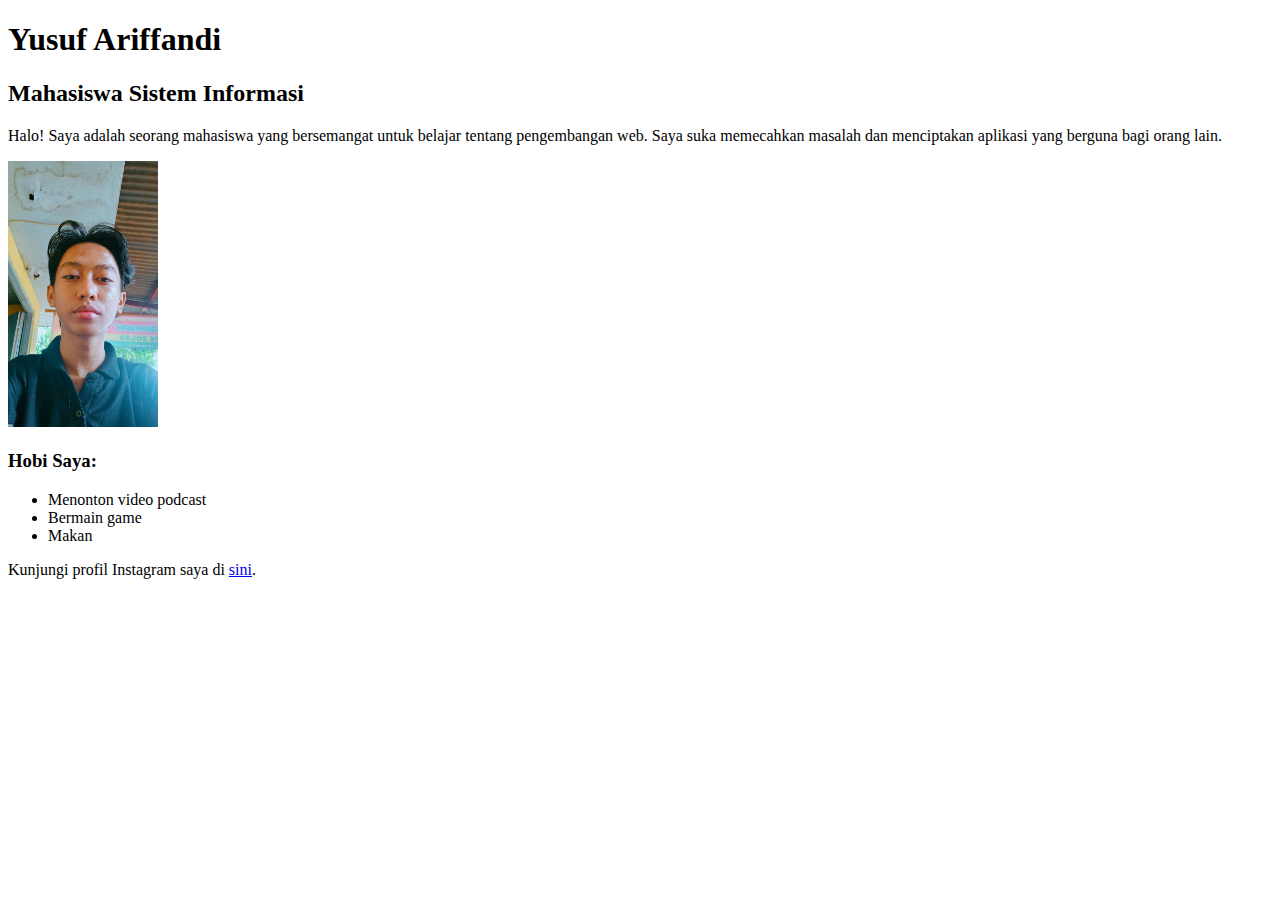
<file: index.html>
<!DOCTYPE html>

<html>

<head>

    <title>Portofolio Yusuf Ariffandi</title>

</head>

<body>

    <h1>Yusuf Ariffandi</h1>

    <h2>Mahasiswa Sistem Informasi</h2>


    <p>Halo! Saya adalah seorang mahasiswa yang bersemangat untuk belajar tentang pengembangan web. Saya suka memecahkan masalah dan menciptakan aplikasi yang berguna bagi orang lain.</p>


    <img src="foto 1.jpg" alt="Foto profil Yusuf Ariffandi" width="150">


    <h3>Hobi Saya:</h3>

    <ul>

        <li>Menonton video podcast</li>

        <li>Bermain game</li>

        <li>Makan</li>

    </ul>


    <p>Kunjungi profil Instagram saya di <a href="https://www.instagram.com/ariffanddhiee?igsh=ZnR5OGI2ZWNueW1u">sini</a>.</p>


</body>

</html>
</file>
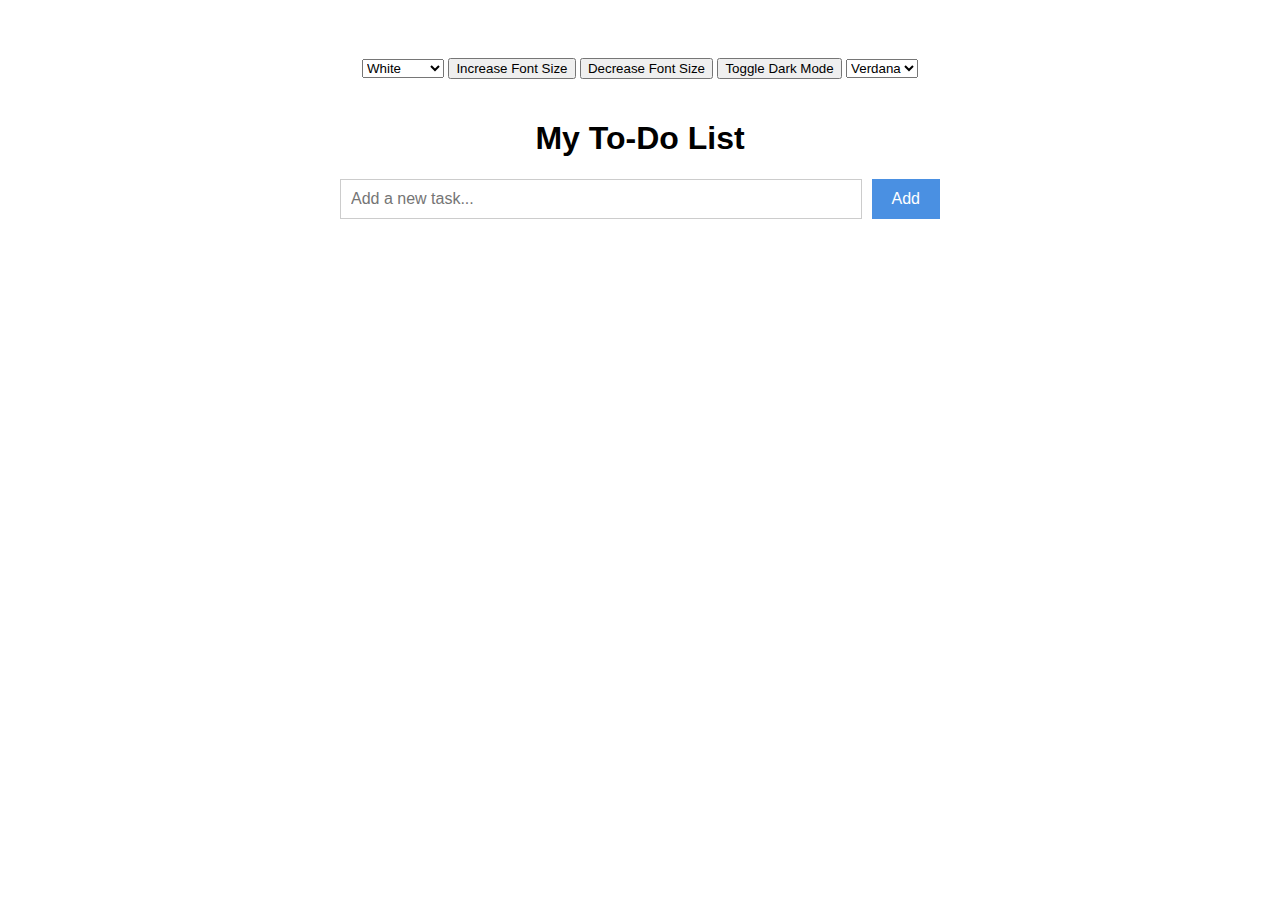
<file: PRAKRTIKUM 3/INDEX.HTML>
<!DOCTYPE html>
<html lang="id">
<head>
    <meta charset="UTF-8">
    <meta name="viewport" content="width=device-width, initial-scale=1.0">
    <title>My To-Do List</title>
    <link rel="stylesheet" href="style.css">
</head>
<body>
    <div class="controls">
        <select id="theme-selector">
            <option value="white">White</option>
            <option value="light-blue">Light Blue</option>
            </select>
        
        <button id="increase-font">Increase Font Size</button>
        <button id="decrease-font">Decrease Font Size</button>
        
        <button id="toggle-dark-mode">Toggle Dark Mode</button>
        
        <select id="font-selector">
            <option value="Verdana">Verdana</option>
            <option value="Arial">Arial</option>
            </select>
    </div>

    <div class="container">
        <h1>My To-Do List</h1>
        <div class="input-row">
            <input type="text" id="new-task-input" placeholder="Add a new task...">
            <button id="add-task-btn">Add</button>
        </div>
        <ul id="task-list">
            </ul>
    </div>

    <script src="resp.js"></script>
</body>
</html>
</file>
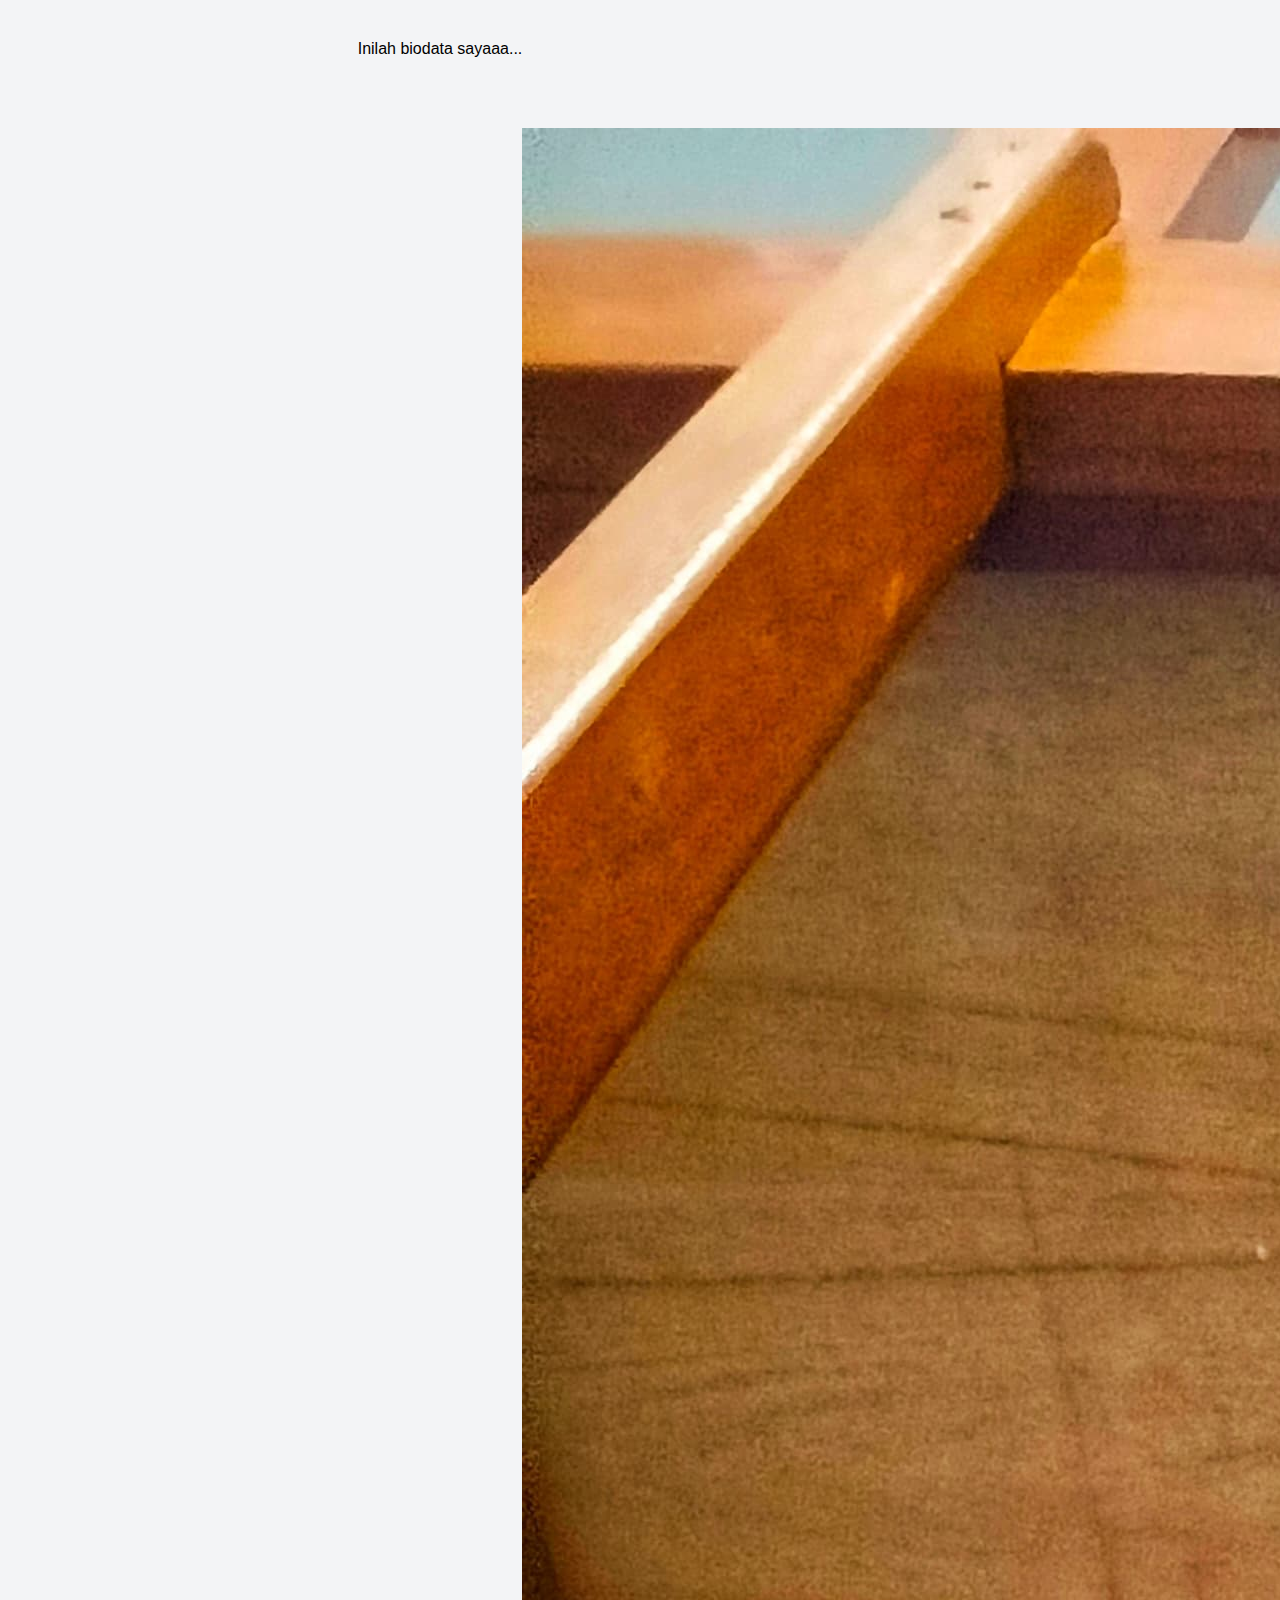
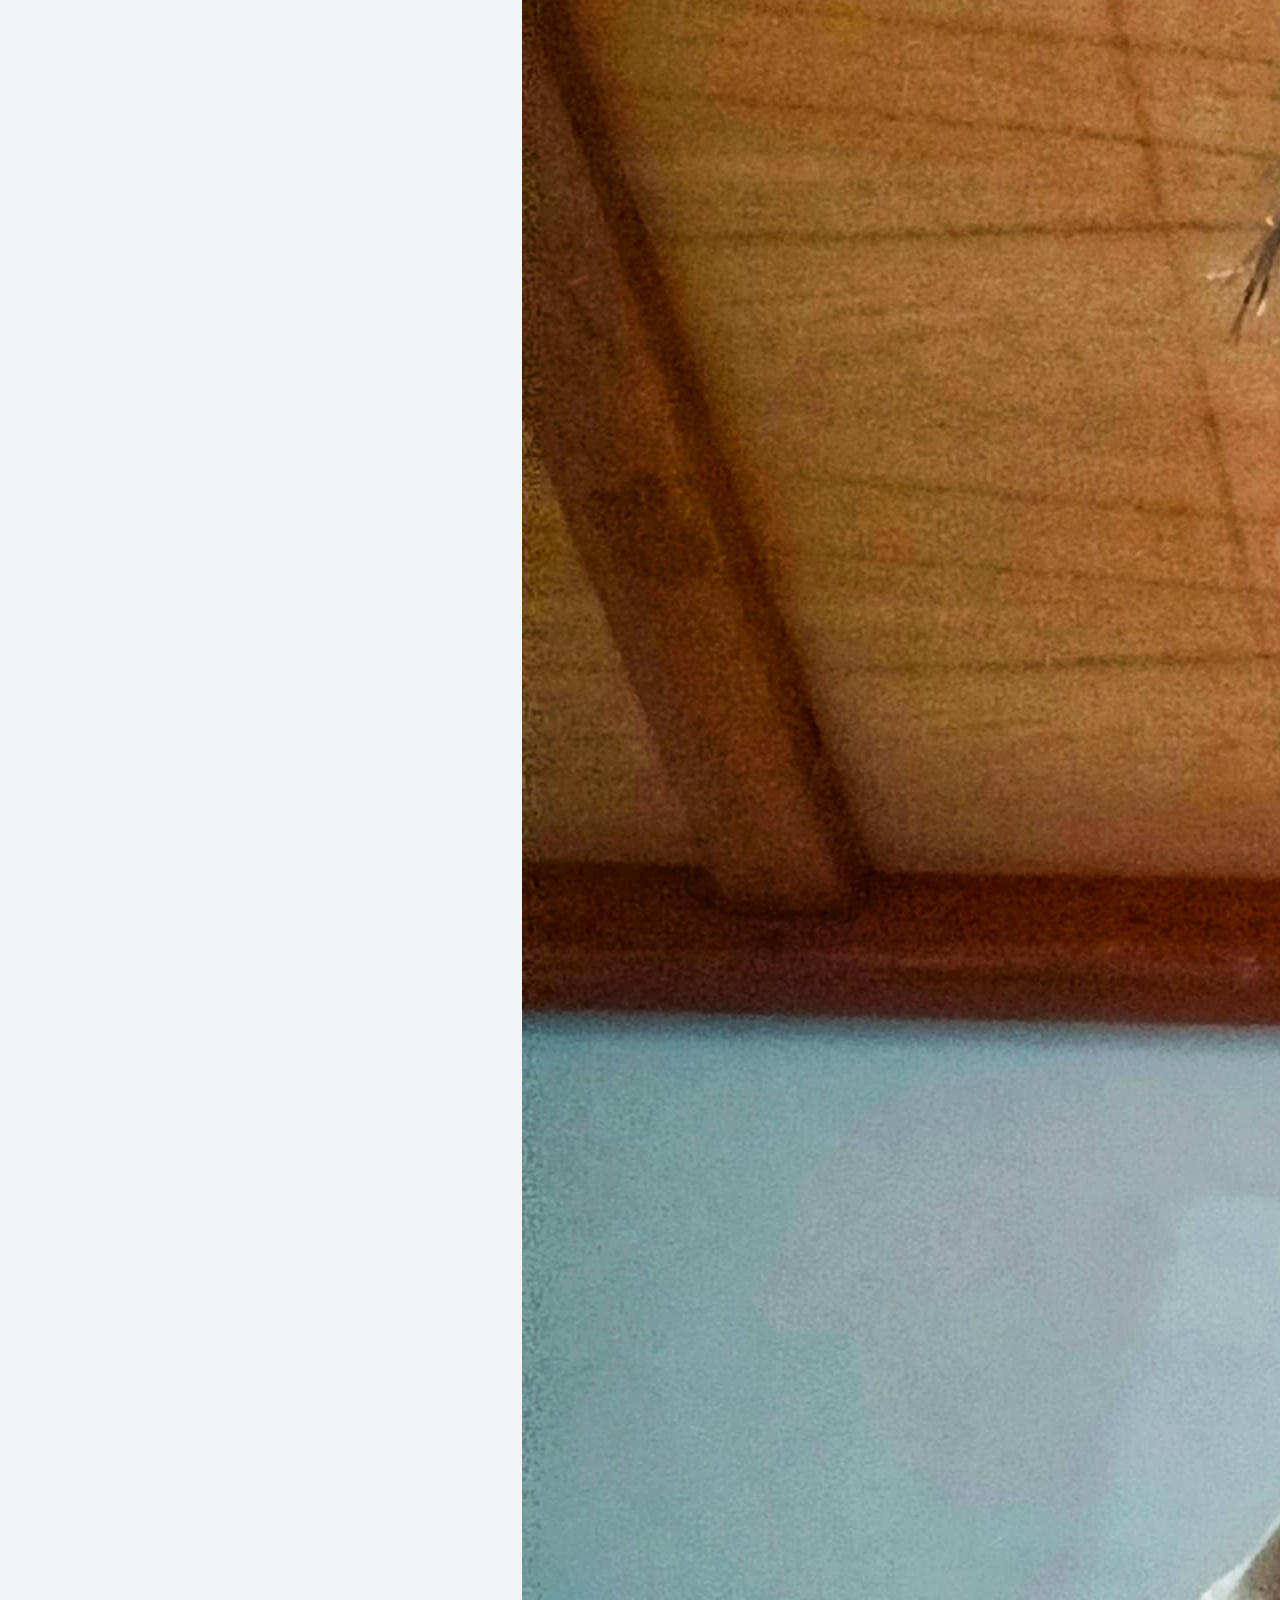
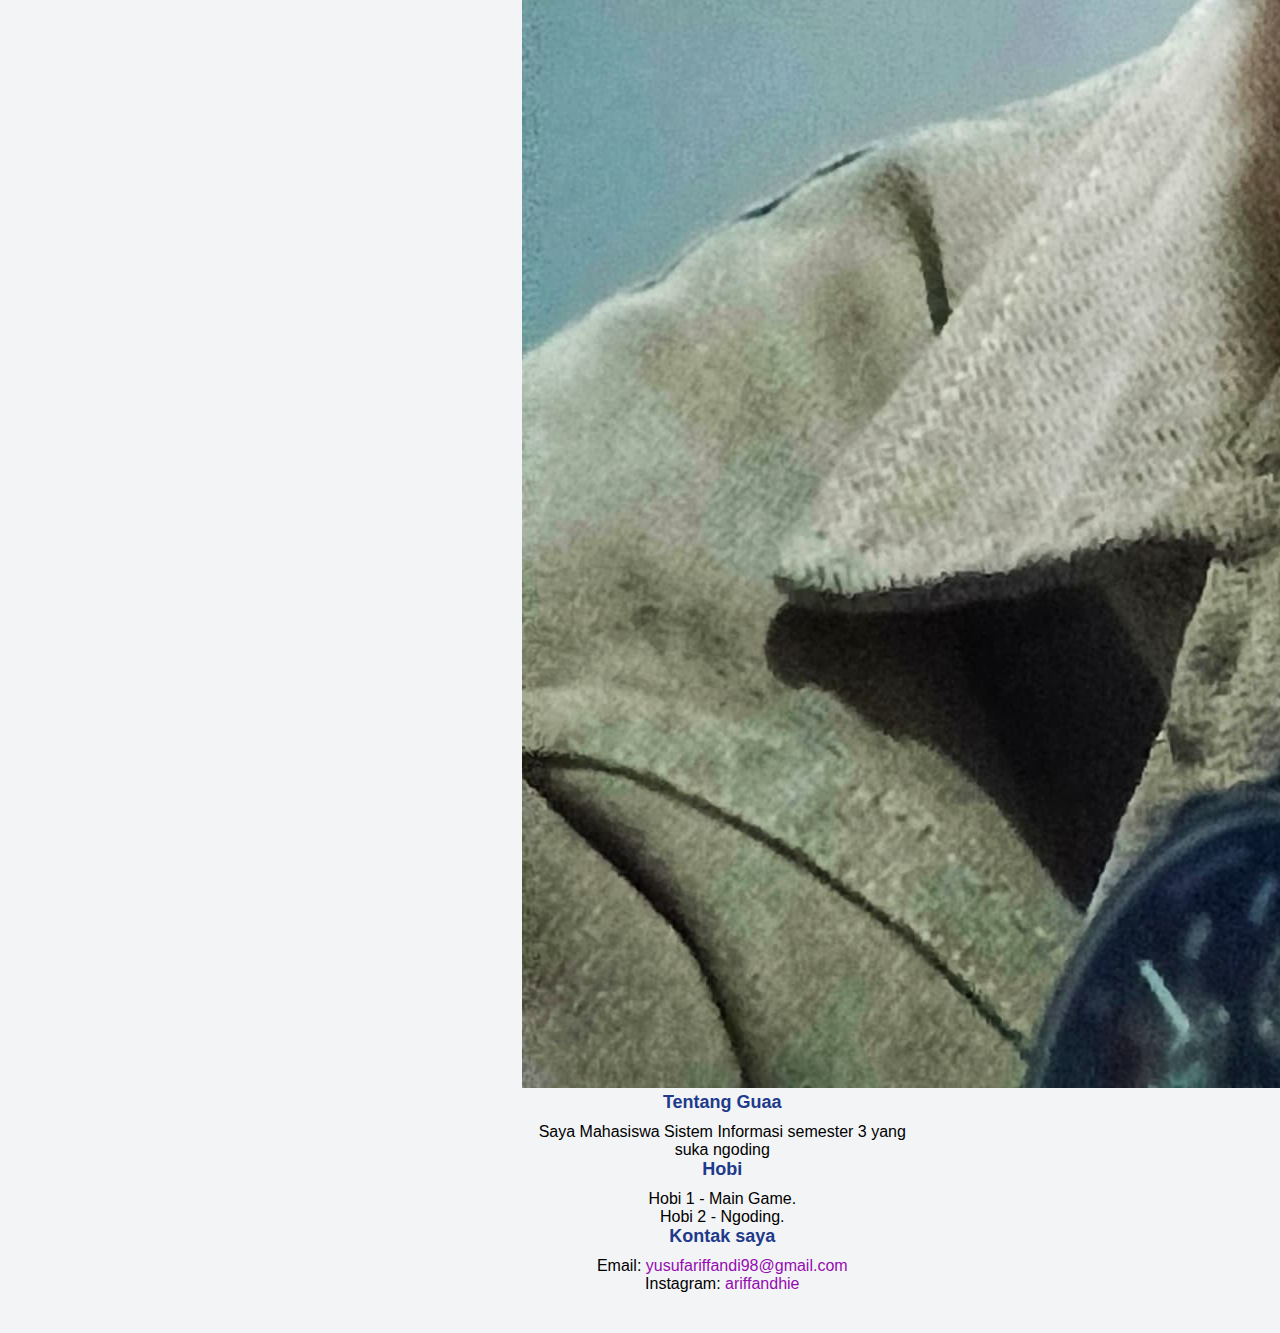
<file: PRAKTIKUM 2/index.html>
<!DOCTYPE html>
<html lang="en">
<head>
  <meta charset="UTF-8">
  <meta name="viewport" content="width=device-width, initial-scale=1.0">
  <title>Portfolio - Yusuf Ariffandi</title>
  <link rel="stylesheet" href="style.css">
</head>
<body>
    <div class="top-dock">Inilah biodata sayaaa...</div>
  <div class="container">
    <div class="profile-pic">
      <img src="foto1.jpg" alt="Profile Avatar">
    </div>

    <section class="card">
      <h2>Tentang Guaa</h2>
      <p>Saya Mahasiswa Sistem Informasi semester 3 yang suka ngoding</p>
    </section>

    <section class="card">
      <h2>Hobi</h2>
      <p><span class="project-title">Hobi 1</span> - Main Game.</p>
      <p><span class="project-title">Hobi 2</span> - Ngoding.</p>
    </section>

    <section class="card">
      <h2>Kontak saya</h2>
      <p>Email: <a href="yusufariffandi98@gmail.com">yusufariffandi98@gmail.com</a></p>
      <p>Instagram: <a href="https://www.instagram.com/?utm_source=pwa_homescreen&__pwa=1">ariffandhie</a></p>
    </section>
  </div>
</body>
</html>
</file>
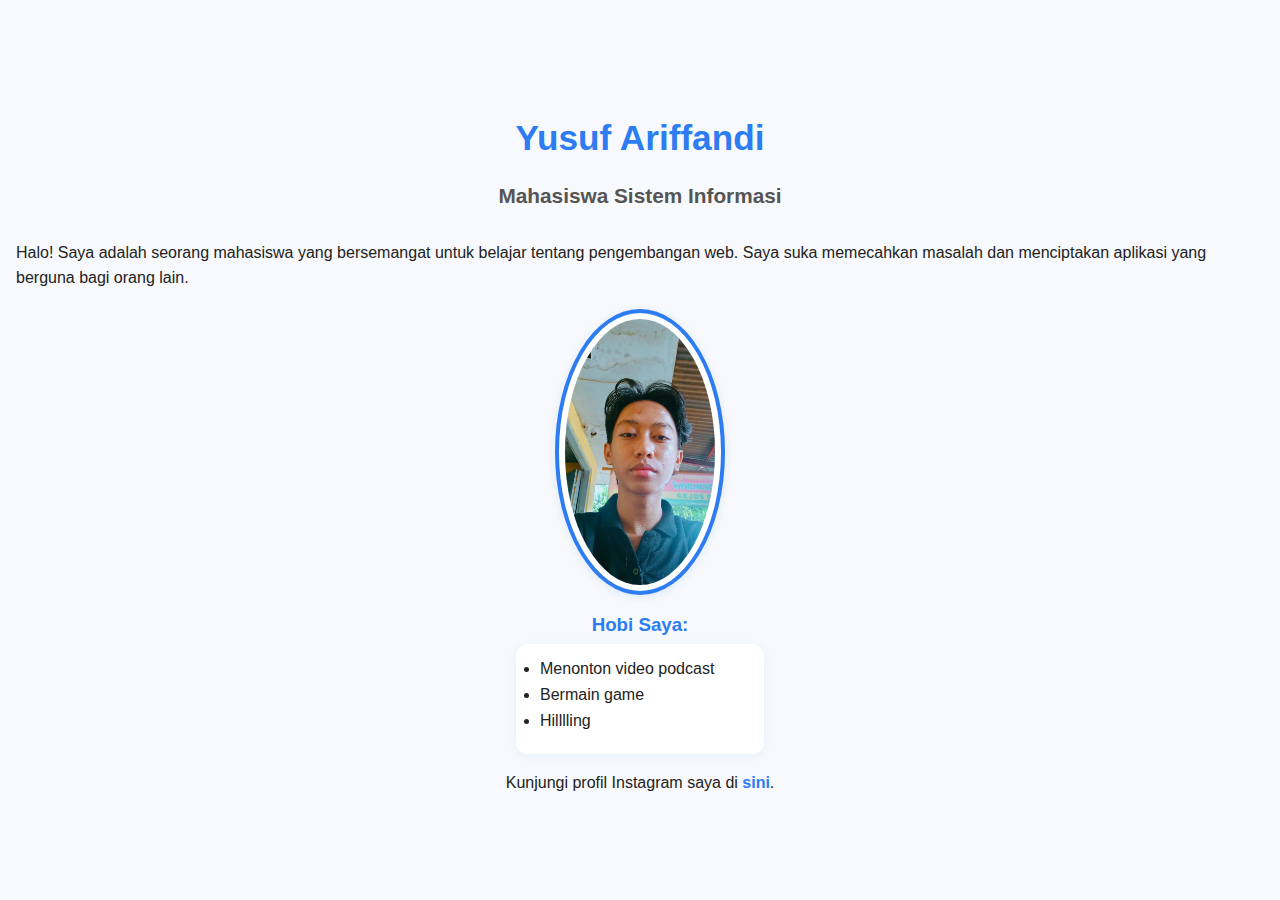
<file: Teori Tekweb 1/index.html>
<!DOCTYPE html>

<html>

<head>

    <title>Portofolio Yusuf Ariffandi</title>
     <link rel="stylesheet" href="style.css">

</head>

<body>

    <h1>Yusuf Ariffandi</h1>

    <h2>Mahasiswa Sistem Informasi</h2>


    <p>Halo! Saya adalah seorang mahasiswa yang bersemangat untuk belajar tentang pengembangan web. Saya suka memecahkan masalah dan menciptakan aplikasi yang berguna bagi orang lain.</p>


    <img src="img.1.jpg" alt="Foto profil Yusuf Ariffandi" width="150">


    <h3>Hobi Saya:</h3>

    <ul>

        <li>Menonton video podcast</li>

        <li>Bermain game</li>

        <li>Hilllling</li>

    </ul>


    <p>Kunjungi profil Instagram saya di <a href="https://www.instagram.com/ariffanddhiee?igsh=ZnR5OGI2ZWNueW1u">sini</a>.</p>


</body>

</html>
</file>
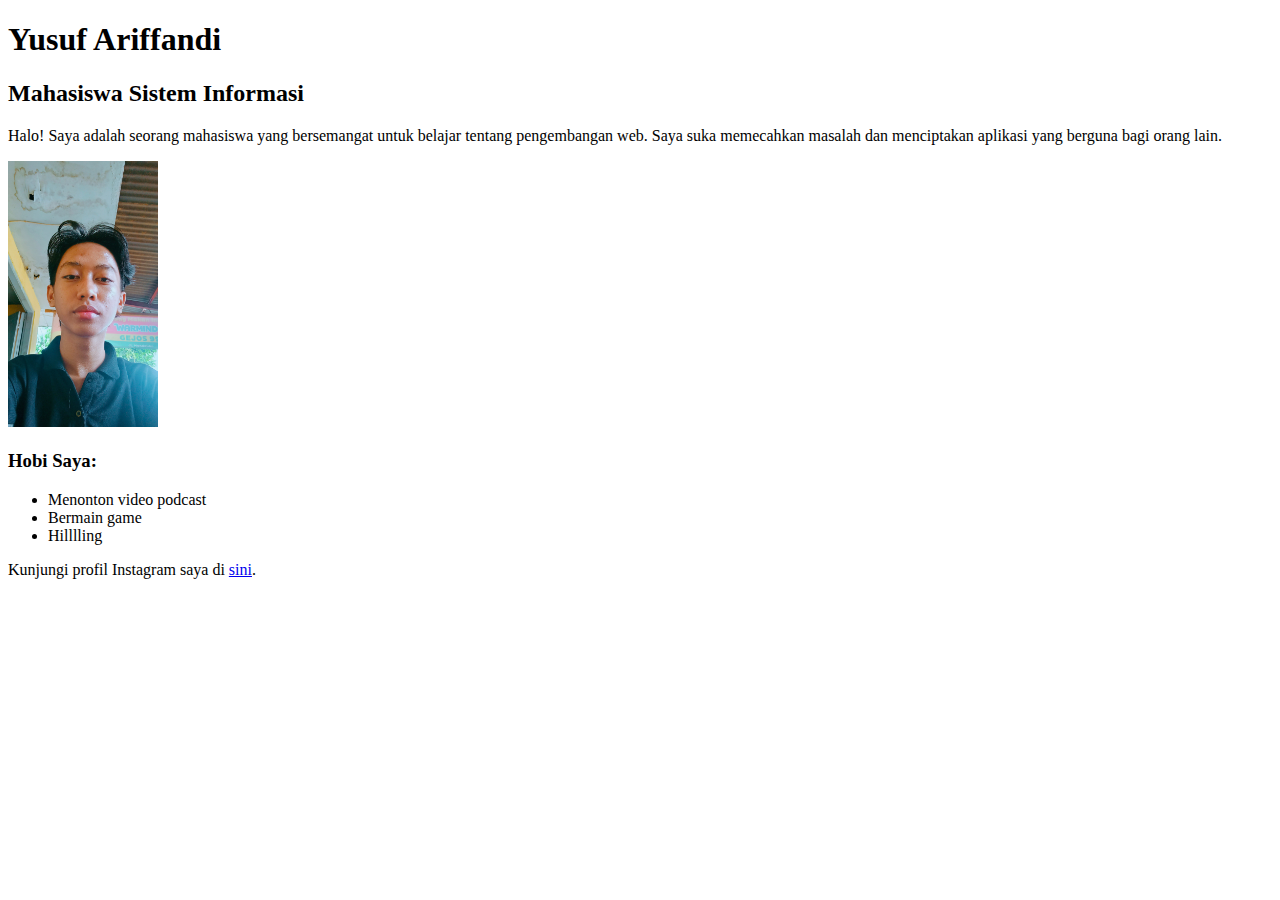
<file: indexPrak.html>
<!DOCTYPE html>

<html>

<head>

    <title>Portofolio Yusuf Ariffandi</title>

</head>

<body>

    <h1>Yusuf Ariffandi</h1>

    <h2>Mahasiswa Sistem Informasi</h2>


    <p>Halo! Saya adalah seorang mahasiswa yang bersemangat untuk belajar tentang pengembangan web. Saya suka memecahkan masalah dan menciptakan aplikasi yang berguna bagi orang lain.</p>


    <img src="foto 1.jpg" alt="Foto profil Yusuf Ariffandi" width="150">


    <h3>Hobi Saya:</h3>

    <ul>

        <li>Menonton video podcast</li>

        <li>Bermain game</li>

        <li>Hilllling</li>

    </ul>


    <p>Kunjungi profil Instagram saya di <a href="https://www.instagram.com/ariffanddhiee?igsh=ZnR5OGI2ZWNueW1u">sini</a>.</p>


</body>

</html>
</file>
<file: PRAKRTIKUM 3/style.css>
/* style.css */
:root {
    --bg-color: white;
    --text-color: black;
    --primary-color: #4a90e2; /* Contoh warna tombol biru */
    --font-family: 'Verdana', sans-serif;
    --base-font-size: 16px;
}

body {
    background-color: var(--bg-color);
    color: var(--text-color);
    font-family: var(--font-family);
    font-size: var(--base-font-size);
    transition: background-color 0.3s, color 0.3s, font-size 0.3s;
    display: flex;
    flex-direction: column;
    align-items: center;
    padding-top: 50px;
}

/* Gaya untuk Dark Mode */
body.dark-mode {
    --bg-color: #1a1a1a;
    --text-color: #f0f0f0;
    --primary-color: #493939; /* Warna tombol Dark Mode yang berbeda */
}

/* Gaya untuk kontainer dan elemen lainnya */
.container {
    width: 80%;
    max-width: 600px;
    text-align: center;
}

.controls {
    margin-bottom: 20px;
    /* Penataan gaya untuk elemen select dan button agar terlihat rapi */
}

.input-row {
    display: flex;
    justify-content: center;
    margin-bottom: 20px;
}

#new-task-input {
    padding: 10px;
    flex-grow: 1;
    border: 1px solid #ccc;
    font-size: var(--base-font-size);
}

#add-task-btn {
    padding: 10px 20px;
    background-color: var(--primary-color);
    color: white;
    border: none;
    cursor: pointer;
    font-size: var(--base-font-size);
    margin-left: 10px;
}

#task-list {
    list-style: none;
    padding: 0;
}
#task-list li {
    background-color: #f9f9f9;
    border: 1px solid #ccc;
    padding: 10px;
    margin-bottom: 10px;
    text-align: left;
}
.delete-btn {
    float: right;
    background-color: rgb(255, 0, 0);
    color: rgb(0, 0, 0);
    border: none;
    cursor: pointer;
    padding: 5px 10px;
    border-radius: 5px;
}
.edit {
    float: right;
    background-color: rgb(0, 123, 255);
    color: white;
    border: none;
    cursor: pointer;
    padding: 5px 10px;
    border-radius: 5px;
    margin-right: 10px;
}

.finish-btn {
    float: right;
    background-color: rgb(0, 255, 0);
    color: rgb(0, 0, 0);
    border: none;
    cursor: pointer;
    padding: 5px 10px;
    border-radius: 5px;
    margin-right: 10px;
    
} 

@media (max-width: 480px) {
  .task-input input[type="text"],
  .task-input button,
  .controls select,
  .controls button {
    width: 100%;
    font-size: 1rem;
  }

}
</file>
<file: PRAKTIKUM 2/style.css>
* {
  margin: 0;
  padding: 0;
  font-family: 'Segoe UI', Tahoma, Geneva, Verdana, sans-serif;
}

body {
  background: #f3f4f6;
  display: flex;
  justify-content: center;
  padding: 40px 20px;
}

.dock_atas {
  position: fixed;
  top: 0;
  left: 0;
  right: 0;
  height: 80px;
  background: linear-gradient(90deg, #1e3a8a, #a23bf6);
  color: #fff;
  display: flex;
  align-items: center;
  justify-content: center;
  font-weight: 600;
  box-shadow: 0 10px 20px rgba(0, 0, 0, 0.12);
  z-index: 1000;
}

/* Kontainer utama (kompensasi dock atas) */
.container {
  width: 400px;
  text-align: center;
  margin-top: 88px;
}

/* Avatar */
.foto img {
  width: 50%;
  border-radius: 0;
  border: 10px solid #fff;
   border-image: linear-gradient(#3b82f6, #9333ea) 1;
  margin-bottom: 20px;
  display: block;
  margin-left: auto;
  margin-right: auto;
}

.kotak_pertama {
  background: #fff;
  border-radius: 12px;
  padding: 20px;
  margin-bottom: 20px;
  text-align: left;
  box-shadow: 0 2px 6px rgba(0, 0, 0, 0.1);
}

.kotak_hobi {
  background: #fff;
  border-radius: 12px;
  padding: 20px;
  margin-bottom: 20px;
  text-align: left;
  box-shadow: 0 2px 6px rgba(0, 0, 0, 0.1);
}

.kotaklagi {
  margin-top: 20px;
  background: #fff;
  border-radius: 10px;
  padding: 7px;
  margin-bottom: 20px;
  text-align: left;
  box-shadow: 0 2px 6px rgba(0, 0, 0, 0.1);
  border-left: 3px solid #7e1fd6;

}

.card h2 {
  color: #1e3a8a;
  margin-bottom: 10px;
  font-size: 18px;
}

a {
  color: #950bb1;
  text-decoration: none;
}
</file>
<file: Teori Tekweb 1/style.css>
body {
    font-family: 'Segoe UI', Arial, sans-serif;
    background: #f7f9fc;
    color: #222;
    margin: 0;
    padding: 0 16px;
    min-height: 100vh;
    display: flex;
    flex-direction: column;
    align-items: center;
    justify-content: center;
}

h1 {
    color: #2d7cf2;
    margin-top: 32px;
    margin-bottom: 8px;
    font-size: 2.2em;
}

h2 {
    color: #555;
    margin-bottom: 16px;
    font-size: 1.3em;
}

h3 {
    color: #2d7cf2;
    margin-bottom: 8px;
}

p {
    line-height: 1.6;
    margin-bottom: 18px;
}

img {
    width: 150px;
    border-radius: 50%;
    border: 4px solid #2d7cf2; /* border lebih tebal dan warna biru */
    box-shadow: 0 2px 8px rgba(45,124,242,0.12);
    padding: 6px; /* ruang antara gambar dan border */
    background: #fff; /* latar belakang putih di dalam border */
}

ul {
    background: #fff;
    padding: 16px 24px;
    border-radius: 12px;
    box-shadow: 0 2px 8px rgba(45,124,242,0.08);
    margin: 0;
    width: 200px;
}

li {
    margin-bottom: 8px;
}

a {
    color: #2d7cf2;
    text-decoration: none;
    font-weight: bold;
}
</file>
